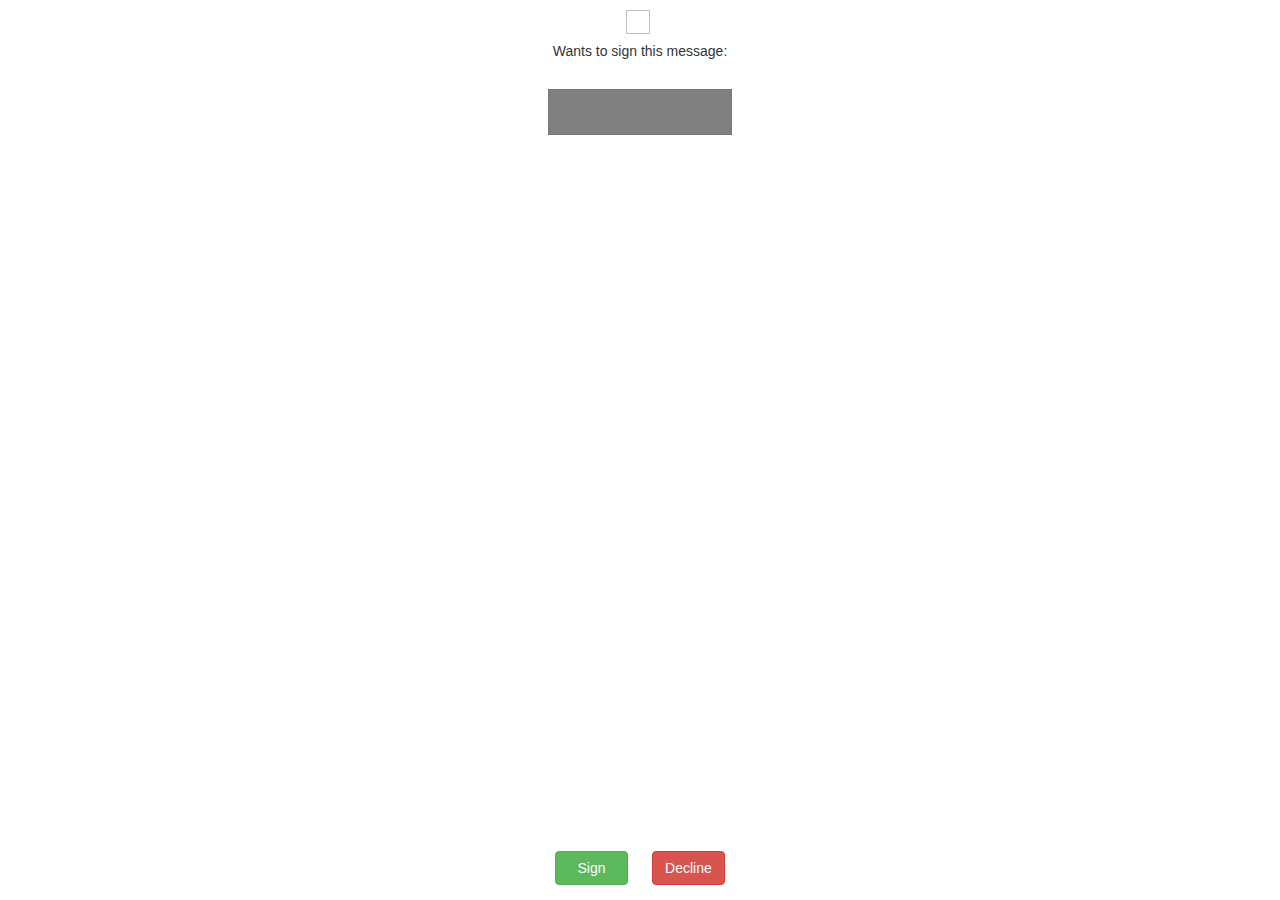
<file: sign.html>
<!DOCTYPE html>
<html lang="en">
<head>
    <meta charset="UTF-8">
    <meta http-equiv="X-UA-Compatible" content="IE=edge">
    <meta name="viewport" content="width=device-width, initial-scale=1.0">
    <link href="css/bootstrap.min.css" rel="stylesheet">
    <link href="css/sign.css" rel="stylesheet">
    <link href="css/entypo.css" rel="stylesheet">
    
    <script src="js/lib/jquery-3.2.1.min.js"></script>
    <script src="js/lib/bootstrap.min.js"></script>
    <title>Sign Message</title>
</head>
<body>
    <div class="container text-center">
        <h5><img id="icon">&nbsp;<span id="name"></span></h5>
        <h5>Wants to sign this message:</h5>
    </div>
    <br>
    <div class="container text-center" id="message-container">
        <textarea type="text" id="message" readonly>
        </textarea>
    </div>
    <div class="container text-center" id="footer">
        <form class="form-inline">
            <button class="btn btn-success" id="sign" type="button">Sign</button>
            <button class="btn btn-danger" id="decline" type="button">Decline</button>
        </form>  
    </div>
</body>
<script src="js/lib/bitcoin.min.js"></script>
<script src="js/lib/url-parse.min.js"></script>
<script src="js/wallet/config.js"></script>
<script src="js/wallet/sign.js"></script>
</html>
</file>
<file: css/sign.css>
#footer form button {
    margin: 10px;
    width: 73px;
    height: 34px;
}

#footer {
    position: absolute;
    bottom: 0px;
    width: 100%;
    margin-bottom: 5px;
}

textarea {
    resize: none;
    background-color: gray;
}

#icon {
    width: 24px;
    height: 24px;
}
</file>
<file: css/entypo.css>
.entypo,.entypo-social{font-size:2em;font-weight:400;line-height:0}@font-face{font-family:EntypoRegular;src:url(font/entypo.eot);src:url(font/entypo.eot?#iefix) format('embedded-opentype'),url(font/entypo.woff) format('woff'),url(font/entypo.ttf) format('truetype'),url(font/entypo.svg#EntypoRegular) format('svg');font-weight:400;font-style:normal}@font-face{font-family:EntypoSocialRegular;src:url(font/entypo-social.eot);src:url(font/entypo-social.eot?#iefix) format('embedded-opentype'),url(font/entypo-social.woff) format('woff'),url(font/entypo-social.ttf) format('truetype'),url(font/entypo-social.svg#EntypoRegular) format('svg');font-weight:400;font-style:normal}.entypo{font-family:EntypoRegular}.entypo-social{font-family:EntypoSocialRegular}.entypo.phone:before{content:'\1F4DE'}.entypo.mobile:before{content:'\1F4F1'}.entypo.mouse:before{content:'\E789'}.entypo.address:before{content:'\E723'}.entypo.mail:before{content:'\2709'}.entypo.paper-plane:before{content:'\1F53F'}.entypo.pencil:before{content:'\270E'}.entypo.feather:before{content:'\2712'}.entypo.attach:before{content:'\1F4CE'}.entypo.inbox:before{content:'\E777'}.entypo.reply:before{content:'\E712'}.entypo.reply-all:before{content:'\E713'}.entypo.forward:before{content:'\27A6'}.entypo.user:before{content:'\1F464'}.entypo.users:before{content:'\1F465'}.entypo.add-user:before{content:'\E700'}.entypo.vcard:before{content:'\E722'}.entypo.export:before{content:'\E715'}.entypo.location:before{content:'\E724'}.entypo.map:before{content:'\E727'}.entypo.compass:before{content:'\E728'}.entypo.direction:before{content:'\27A2'}.entypo.hair-cross:before{content:'\1F3AF'}.entypo.share:before{content:'\E73C'}.entypo.shareable:before{content:'\E73E'}.entypo.heart:before{content:'\2665'}.entypo.heart-empty:before{content:'\2661'}.entypo.star:before{content:'\2605'}.entypo.star-empty:before{content:'\2606'}.entypo.thumbs-up:before{content:'\1F44D'}.entypo.thumbs-down:before{content:'\1F44E'}.entypo.chat:before{content:'\E720'}.entypo.comment:before{content:'\E718'}.entypo.quote:before{content:'\275E'}.entypo.home:before{content:'\2302'}.entypo.popup:before{content:'\E74C'}.entypo.search:before{content:'\1F50D'}.entypo.flashlight:before{content:'\1F526'}.entypo.print:before{content:'\E716'}.entypo.bell:before{content:'\1F514'}.entypo.link:before{content:'\1F517'}.entypo.flag:before{content:'\2691'}.entypo.cog:before{content:'\2699'}.entypo.tools:before{content:'\2692'}.entypo.trophy:before{content:'\1F3C6'}.entypo.tag:before{content:'\E70C'}.entypo.camera:before{content:'\1F4F7'}.entypo.megaphone:before{content:'1F4E3'}.entypo.moon:before{content:'\0045'}.entypo.palette:before{content:'\1F3A8'}.entypo.leaf:before{content:'\1F342'}.entypo.note:before{content:'\266A'}.entypo.beamed-note:before{content:'\266B'}.entypo.new:before{content:'\1F4A5'}.entypo.graduation-cap:before{content:'\1F393'}.entypo.book:before{content:'\1F4D5'}.entypo.newspaper:before{content:'\1F4F0'}.entypo.bag:before{content:'\1F45C'}.entypo.airplane:before{content:'\2708'}.entypo.lifebuoy:before{content:'\E788'}.entypo.eye:before{content:'\E70A'}.entypo.clock:before{content:'\1F554'}.entypo.mic:before{content:'\1F3A4'}.entypo.calendar:before{content:'\1F4C5'}.entypo.flash:before{content:'\26A1'}.entypo.thunder-cloud:before{content:'\26C8'}.entypo.droplet:before{content:'\1F4A7'}.entypo.cd:before{content:'\1F4BF'}.entypo.briefcase:before{content:'\1F4BC'}.entypo.air:before{content:'\1F4A8'}.entypo.hourglass:before{content:'\23F3'}.entypo.gauge:before{content:'\1F6C7'}.entypo.language:before{content:'\1F394'}.entypo.network:before{content:'\E776'}.entypo.key:before{content:'\1F511'}.entypo.battery:before{content:'\1F50B'}.entypo.bucket:before{content:'\1F4FE'}.entypo.magnet:before{content:'\E7A1'}.entypo.drive:before{content:'\1F4FD'}.entypo.cup:before{content:'\2615'}.entypo.rocket:before{content:'\1F680'}.entypo.brush:before{content:'\E79A'}.entypo.suitcase:before{content:'\1F6C6'}.entypo.traffic-cone:before{content:'\1F6C8'}.entypo.globe:before{content:'\1F30E'}.entypo.keyboard:before{content:'\2328'}.entypo.browser:before{content:'\E74E'}.entypo.publish:before{content:'\E74D'}.entypo.progress-3:before{content:'\E76B'}.entypo.progress-2:before{content:'\E76A'}.entypo.progress-1:before{content:'\E769'}.entypo.progress-0:before{content:'\E768'}.entypo.light-down:before{content:'\1F505'}.entypo.light-up:before{content:'\1F506'}.entypo.adjust:before{content:'\25D1'}.entypo.code:before{content:'\E714'}.entypo.monitor:before{content:'\1F4BB'}.entypo.infinity:before{content:'\221E'}.entypo.light-bulb:before{content:'\1F4A1'}.entypo.credit-card:before{content:'\1F4B3'}.entypo.database:before{content:'\1F4F8'}.entypo.voicemail:before{content:'\2707'}.entypo.clipboard:before{content:'\1F4CB'}.entypo.cart:before{content:'\E73D'}.entypo.box:before{content:'\1F4E6'}.entypo.ticket:before{content:'\1F3AB'}.entypo.rss:before{content:'\E73A'}.entypo.signal:before{content:'\1F4F6'}.entypo.thermometer:before{content:'\1F4FF'}.entypo.water:before{content:'\1F4A6'}.entypo.sweden:before{content:'\F601'}.entypo.line-graph:before{content:'\1F4C8'}.entypo.pie-chart:before{content:'\25F4'}.entypo.bar-graph:before{content:'\1F4CA'}.entypo.area-graph:before{content:'\1F53E'}.entypo.lock:before{content:'\1F512'}.entypo.lock-open:before{content:'\1F513'}.entypo.logout:before{content:'\E741'}.entypo.login:before{content:'\E740'}.entypo.check:before{content:'\2713'}.entypo.cross:before{content:'\274C'}.entypo.squared-minus:before{content:'\229F'}.entypo.squared-plus:before{content:'\229E'}.entypo.squared-cross:before{content:'\274E'}.entypo.circled-minus:before{content:'\2296'}.entypo.circled-plus:before{content:'\2295'}.entypo.circled-cross:before{content:'\2716'}.entypo.minus:before{content:'\2796'}.entypo.plus:before{content:'\2795'}.entypo.erase:before{content:'\232B'}.entypo.block:before{content:'\1F6AB'}.entypo.info:before{content:'\2139'}.entypo.circled-info:before{content:'\E705'}.entypo.help:before{content:'\2753'}.entypo.circled-help:before{content:'\E704'}.entypo.warning:before{content:'\26A0'}.entypo.cycle:before{content:'\1F504'}.entypo.cw:before{content:'\27F3'}.entypo.ccw:before{content:'\27F2'}.entypo.shuffle:before{content:'\1F500'}.entypo.back:before{content:'\1F519'}.entypo.level-down:before{content:'\21B3'}.entypo.retweet:before{content:'\E717'}.entypo.loop:before{content:'\1F501'}.entypo.back-in-time:before{content:'\E771'}.entypo.level-up:before{content:'\21B0'}.entypo.switch:before{content:'\21C6'}.entypo.numbered-list:before{content:'\E005'}.entypo.add-to-list:before{content:'\E003'}.entypo.layout:before{content:'\268F'}.entypo.list:before{content:'\2630'}.entypo.text-doc:before{content:'\1F4C4'}.entypo.text-doc-inverted:before{content:'\E731'}.entypo.doc:before{content:'\E730'}.entypo.docs:before{content:'\E736'}.entypo.landscape-doc:before{content:'\E737'}.entypo.picture:before{content:'\1F304'}.entypo.video:before{content:'\1F3AC'}.entypo.music:before{content:'\1F3B5'}.entypo.folder:before{content:'\1F4C1'}.entypo.archive:before{content:'\E800'}.entypo.trash:before{content:'\E729'}.entypo.upload:before{content:'\1F4E4'}.entypo.download:before{content:'\1F4E5'}.entypo.save:before{content:'\1F4BE'}.entypo.install:before{content:'\E778'}.entypo.cloud:before{content:'\2601'}.entypo.upload-cloud:before{content:'\E711'}.entypo.bookmark:before{content:'\1F516'}.entypo.bookmarks:before{content:'\1F4D1'}.entypo.open-book:before{content:'\1F4D6'}.entypo.play:before{content:'\25B6'}.entypo.paus:before{content:'\2016'}.entypo.record:before{content:'\25CF'}.entypo.stop:before{content:'\25A0'}.entypo.ff:before{content:'\23E9'}.entypo.fb:before{content:'\23EA'}.entypo.to-start:before{content:'\23EE'}.entypo.to-end:before{content:'\23ED'}.entypo.resize-full:before{content:'\E744'}.entypo.resize-small:before{content:'\E746'}.entypo.volume:before{content:'\23F7'}.entypo.sound:before{content:'\1F50A'}.entypo.mute:before{content:'\1F507'}.entypo.flow-cascade:before{content:'\1F568'}.entypo.flow-branch:before{content:'\1F569'}.entypo.flow-tree:before{content:'\1F56A'}.entypo.flow-line:before{content:'\1F56B'}.entypo.flow-parallel:before{content:'\1F56C'}.entypo.left-bold:before{content:'\E4AD'}.entypo.down-bold:before{content:'\E4B0'}.entypo.up-bold:before{content:'\E4AF'}.entypo.right-bold:before{content:'\E4AE'}.entypo.left:before{content:'\2B05'}.entypo.down:before{content:'\2B07'}.entypo.up:before{content:'\2B06'}.entypo.right:before{content:'\27A1'}.entypo.circled-left:before{content:'\E759'}.entypo.circled-down:before{content:'\E758'}.entypo.circled-up:before{content:'\E75B'}.entypo.circled-right:before{content:'\E75A'}.entypo.triangle-left:before{content:'\25C2'}.entypo.triangle-down:before{content:'\25BE'}.entypo.triangle-up:before{content:'\25B4'}.entypo.triangle-right:before{content:'\25B8'}.entypo.chevron-left:before{content:'\E75D'}.entypo.chevron-down:before{content:'\E75C'}.entypo.chevron-up:before{content:'\E75F'}.entypo.chevron-right:before{content:'\E75E'}.entypo.chevron-small-left:before{content:'\E761'}.entypo.chevron-small-down:before{content:'\E760'}.entypo.chevron-small-up:before{content:'\E763'}.entypo.chevron-small-right:before{content:'\E762'}.entypo.chevron-thin-left:before{content:'\E765'}.entypo.chevron-thin-down:before{content:'\E764'}.entypo.chevron-thin-up:before{content:'\E767'}.entypo.chevron-thin-right:before{content:'\E766'}.entypo.left-thin:before{content:'\2190'}.entypo.down-thin:before{content:'\2193'}.entypo.up-thin:before{content:'\2191'}.entypo.right-thin:before{content:'\2192'}.entypo.arrow-combo:before{content:'\E74F'}.entypo.three-dots:before{content:'\23F6'}.entypo.two-dots:before{content:'\23F5'}.entypo.dot:before{content:'\23F4'}.entypo.cc:before{content:'\1F545'}.entypo.cc-by:before{content:'\1F546'}.entypo.cc-nc:before{content:'\1F547'}.entypo.cc-nc-eu:before{content:'\1F548'}.entypo.cc-nc-jp:before{content:'\1F549'}.entypo.cc-sa:before{content:'\1F54A'}.entypo.cc-nd:before{content:'\1F54B'}.entypo.cc-pd:before{content:'\1F54C'}.entypo.cc-zero:before{content:'\1F54D'}.entypo.cc-share:before{content:'\1F54E'}.entypo.cc-remix:before{content:'\1F54F'}.entypo.db-logo:before{content:'\1F5F9'}.entypo.db-shape:before{content:'\1F5FA'}.entypo-social.github:before{content:'\F300'}.entypo-social.c-github:before{content:'\F301'}.entypo-social.flickr:before{content:'\F303'}.entypo-social.c-flickr:before{content:'\F304'}.entypo-social.vimeo:before{content:'\F306'}.entypo-social.c-vimeo:before{content:'\F307'}.entypo-social.twitter:before{content:'\F309'}.entypo-social.c-twitter:before{content:'\F30A'}.entypo-social.facebook:before{content:'\F30C'}.entypo-social.c-facebook:before{content:'\F30D'}.entypo-social.s-facebook:before{content:'\F30E'}.entypo-social.google+:before{content:'\F30F'}.entypo-social.c-google+:before{content:'\F310'}.entypo-social.pinterest:before{content:'\F312'}.entypo-social.c-pinterest:before{content:'\F313'}.entypo-social.tumblr:before{content:'\F315'}.entypo-social.c-tumblr:before{content:'\F316'}.entypo-social.linkedin:before{content:'\F318'}.entypo-social.c-linkedin:before{content:'\F319'}.entypo-social.dribbble:before{content:'\F31B'}.entypo-social.c-dribbble:before{content:'\F31C'}.entypo-social.stumbleupon:before{content:'\F31E'}.entypo-social.c-stumbleupon:before{content:'\F31F'}.entypo-social.lastfm:before{content:'\F321'}.entypo-social.c-lastfm:before{content:'\F322'}.entypo-social.rdio:before{content:'\F324'}.entypo-social.c-rdio:before{content:'\F325'}.entypo-social.spotify:before{content:'\F327'}.entypo-social.c-spotify:before{content:'\F328'}.entypo-social.qq:before{content:'\F32A'}.entypo-social.instagram:before{content:'\F32D'}.entypo-social.dropbox:before{content:'\F330'}.entypo-social.evernote:before{content:'\F333'}.entypo-social.flattr:before{content:'\F336'}.entypo-social.skype:before{content:'\F339'}.entypo-social.c-skype:before{content:'\F33A'}.entypo-social.renren:before{content:'\F33C'}.entypo-social.sina-weibo:before{content:'\F33F'}.entypo-social.paypal:before{content:'\F342'}.entypo-social.picasa:before{content:'\F345'}.entypo-social.soundcloud:before{content:'\F348'}.entypo-social.mixi:before{content:'\F34B'}.entypo-social.behance:before{content:'\F34E'}.entypo-social.google-circles:before{content:'\F351'}.entypo-social.vk:before{content:'\F354'}.entypo-social.smashing:before{content:'\F357'}
</file>
